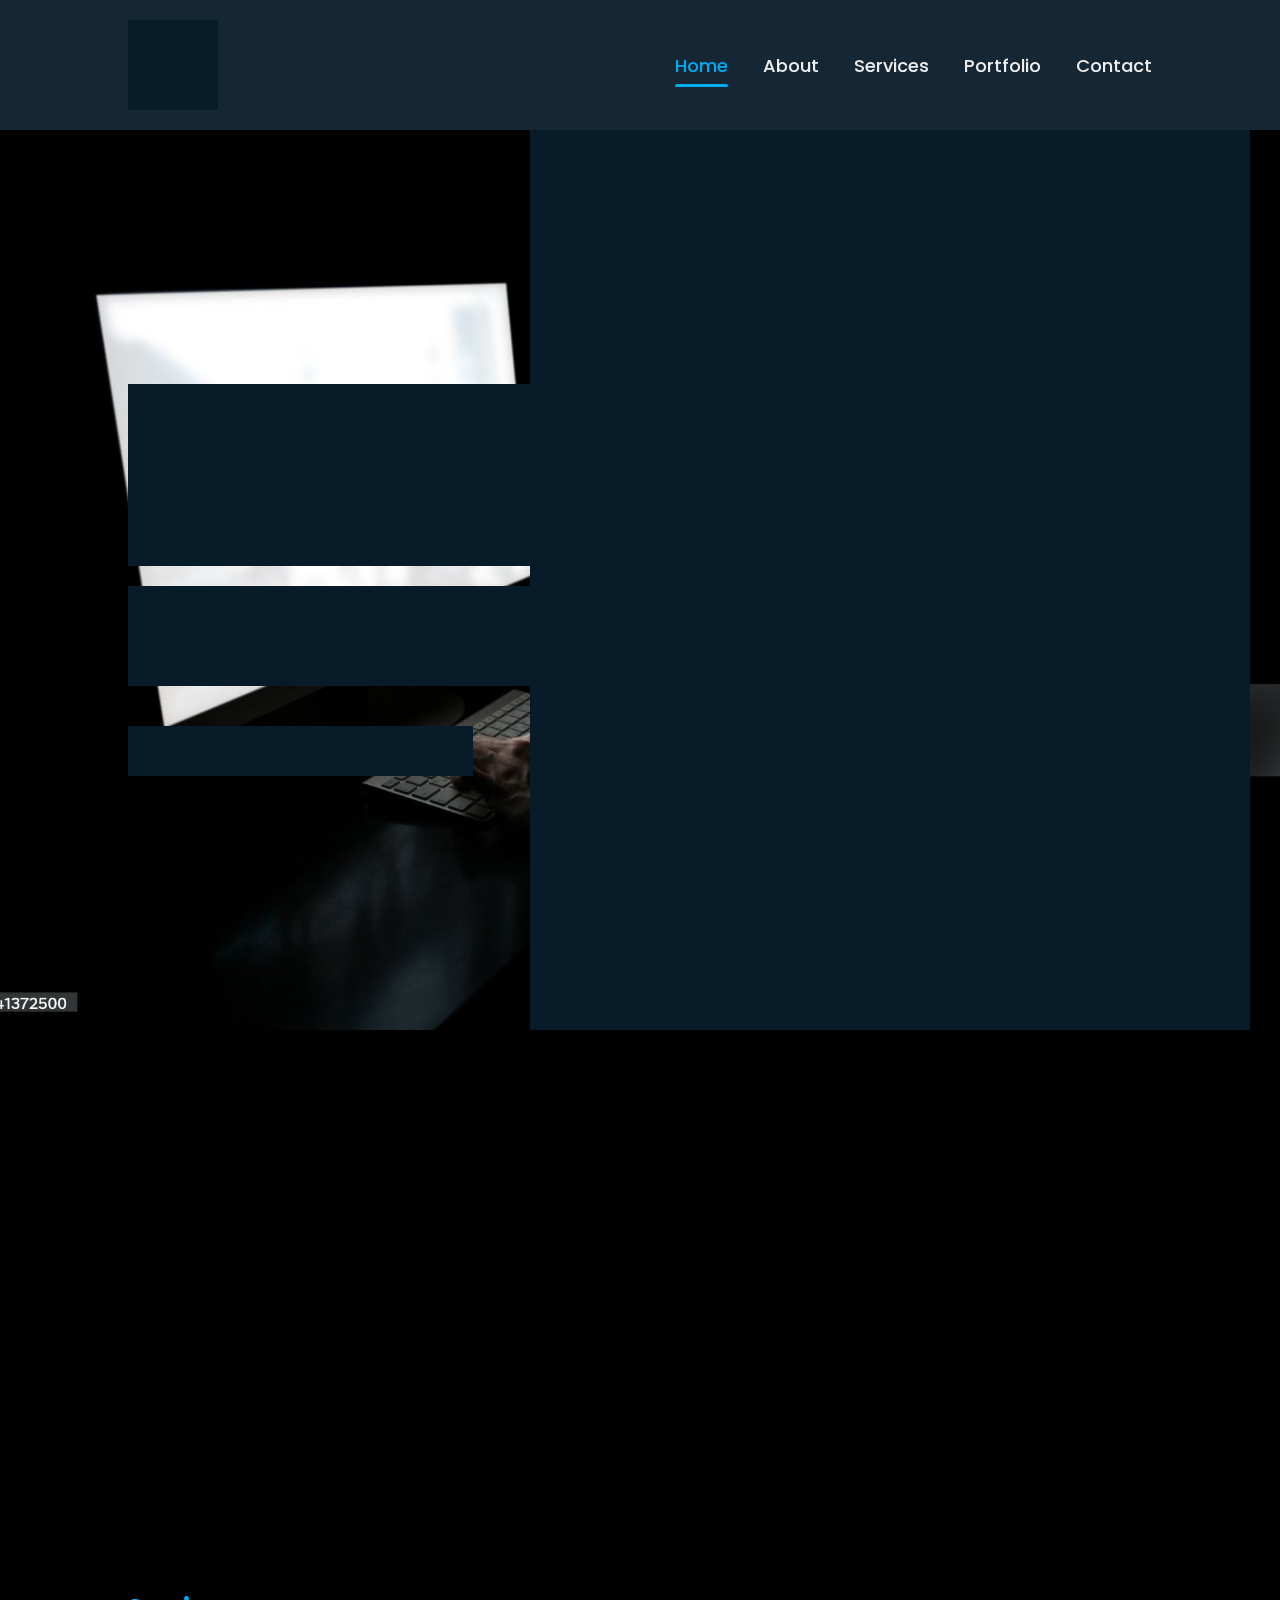
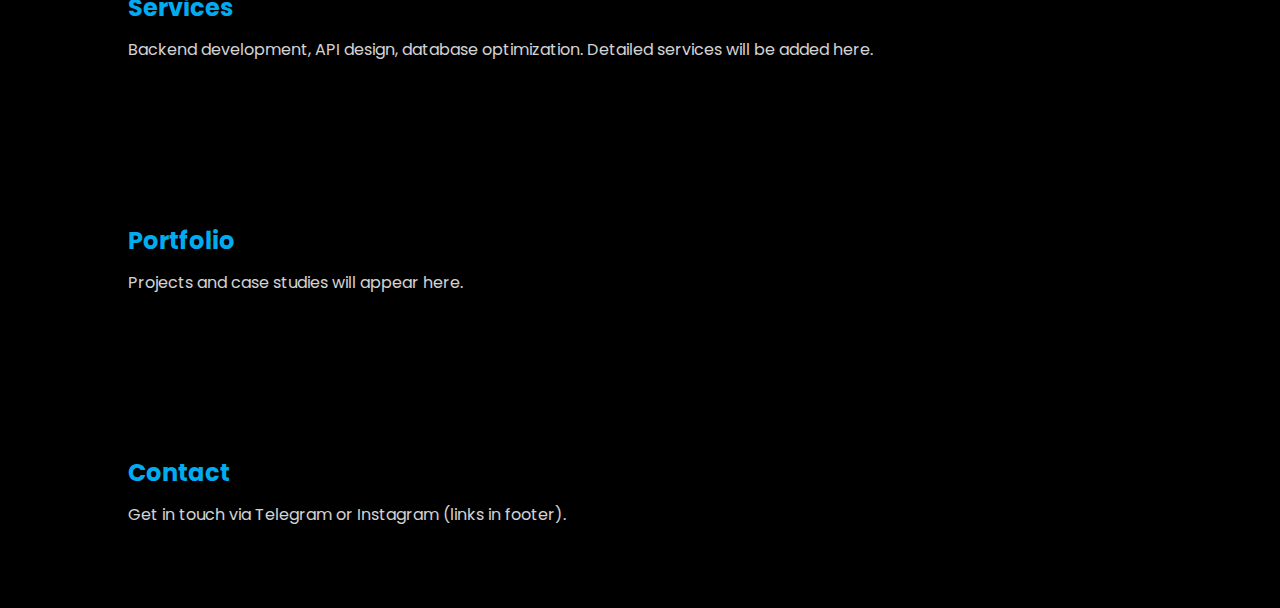
<file: index.html>
<!DOCTYPE html>
<html lang="en">
<head>
    <meta charset="UTF-8">
    <meta name="viewport" content="width=device-width, initial-scale=1.0">
    <title>Mardon Rakhimkulov - Portfolio</title>
    <link rel="stylesheet" href="style.css">
    <link href='https://unpkg.com/boxicons@2.1.4/css/boxicons.min.css' rel='stylesheet'>
</head>
<body>
    <div id="preloader" aria-hidden="true">
        <div class="spinner" aria-hidden="true"></div>
    </div>
    <header class="header">
        <a href="#home" class="logo">
            <img src="logo.png" alt="Mardon Logo" class="logo-img">
        </a>
        <nav class="navbar">
            <a href="#home" class="active">Home</a>
            <a href="#about">About</a>
            <a href="#services">Services</a>
            <a href="#portfolio">Portfolio</a>
            <a href="#contact">Contact</a>
        </nav>
    </header>

    <section id="home" class="home">
        <div class="home-content">
            <h1>Hi, I'm Raximkulov Mardon</h1>
            <h3>Backend Developer</h3>
            <p>Lorem ipsum dolor, 
                sit amet consectetur adipisicing elit. Similique
                 incidunt debitis quod, vero molestiae harum 
                 eaque ipsam, voluptatibus, ipsa unde corrupti
                  accusantium aliquid accusamus deleniti? Iusto 
                  quibusdam blanditiis eius. Laboriosam?</p>
            <div class="btn-box">
                <a href="#">Hire me</a>
                <a href="#">Let's Talk</a>
            </div>      
        </div>
        <div class="home-sci">
            <a href="https://www.facebook.com/zafar.istamkulov.1?locale=ru_RU" target="_blank" rel="noopener noreferrer" aria-label="Facebook"><i class='bx bxl-facebook'></i></a>
            <a href="https://t.me/rakhimkulov_dev" target="_blank" rel="noopener noreferrer" aria-label="Telegram"><i class='bx bxl-telegram'></i></a>
            <a href="https://www.instagram.com/rakhimkulov.08/" target="_blank" rel="noopener noreferrer" aria-label="Instagram"><i class='bx bxl-instagram'></i></a>
        </div>
        <span class="home-imgHover"></span>
    </section>
    
    <!-- About section -->
    <section id="about" class="about">
        <div class="about-container">
            <div class="about-photo" aria-hidden="true"></div>
            <div class="about-content">
                <h2>About Mardon</h2>
                <p>Hello — I'm <strong>Mardon</strong> (Rakhimkulov). I'm a Backend Developer with experience building APIs, working with databases, and creating reliable server-side systems. I enjoy solving problems, optimizing performance, and learning new technologies.</p>
                <ul class="about-stats">
                    <li><strong>Experience:</strong> 3+ years</li>
                    <li><strong>Skills:</strong> Node.js, Python, SQL</li>
                    <li><strong>Location:</strong> Uzbekistan</li>
                </ul>
            </div>
        </div>
    </section>
    
    <!-- Services placeholder -->
    <section id="services" class="section-default">
        <div class="container">
            <h2>Services</h2>
            <p>Backend development, API design, database optimization. Detailed services will be added here.</p>
        </div>
    </section>

    <!-- Portfolio placeholder -->
    <section id="portfolio" class="section-default">
        <div class="container">
            <h2>Portfolio</h2>
            <p>Projects and case studies will appear here.</p>
        </div>
    </section>

    <!-- Contact placeholder -->
    <section id="contact" class="section-default">
        <div class="container">
            <h2>Contact</h2>
            <p>Get in touch via Telegram or Instagram (links in footer).</p>
        </div>
    </section>
    <script>
        window.addEventListener('load', function(){
            document.body.classList.add('loaded');
            const p = document.getElementById('preloader');
            if(p){
                p.classList.add('hide');
                setTimeout(()=> p.remove(), 700);
            }
            // reveal about if hash present on load
            if(location.hash === '#about'){
                const about = document.getElementById('about');
                if(about) setTimeout(()=> about.classList.add('active'), 450);
            }
        });

        // on logo click, add reveal class after scroll
        document.addEventListener('DOMContentLoaded', function(){
            const logo = document.querySelector('.logo');
            const about = document.getElementById('about');
            if(logo && about){
                logo.addEventListener('click', function(){
                    // allow browser to scroll to #about first, then reveal
                    setTimeout(()=> about.classList.add('active'), 600);
                });

                // also reveal when section enters viewport
                const io = new IntersectionObserver(entries => {
                    entries.forEach(e => {
                        if(e.isIntersecting){
                            about.classList.add('active');
                            io.unobserve(about);
                        }
                    })
                }, {threshold: 0.25});
                io.observe(about);
            }
        });
    </script>
    <script>
        // Auto-update active nav link based on visible section
        document.addEventListener('DOMContentLoaded', function(){
            const sections = document.querySelectorAll('section[id]');
            const navLinks = document.querySelectorAll('.navbar a');

            const observer = new IntersectionObserver((entries) => {
                entries.forEach(entry => {
                    if (!entry.target.id) return;
                    if (entry.isIntersecting) {
                        navLinks.forEach(a => a.classList.remove('active'));
                        const active = document.querySelector('.navbar a[href="#' + entry.target.id + '"]');
                        if (active) active.classList.add('active');
                    }
                });
            }, { threshold: 0.55 });

            sections.forEach(s => observer.observe(s));
        });
    </script>
</body>
</html>
</file>
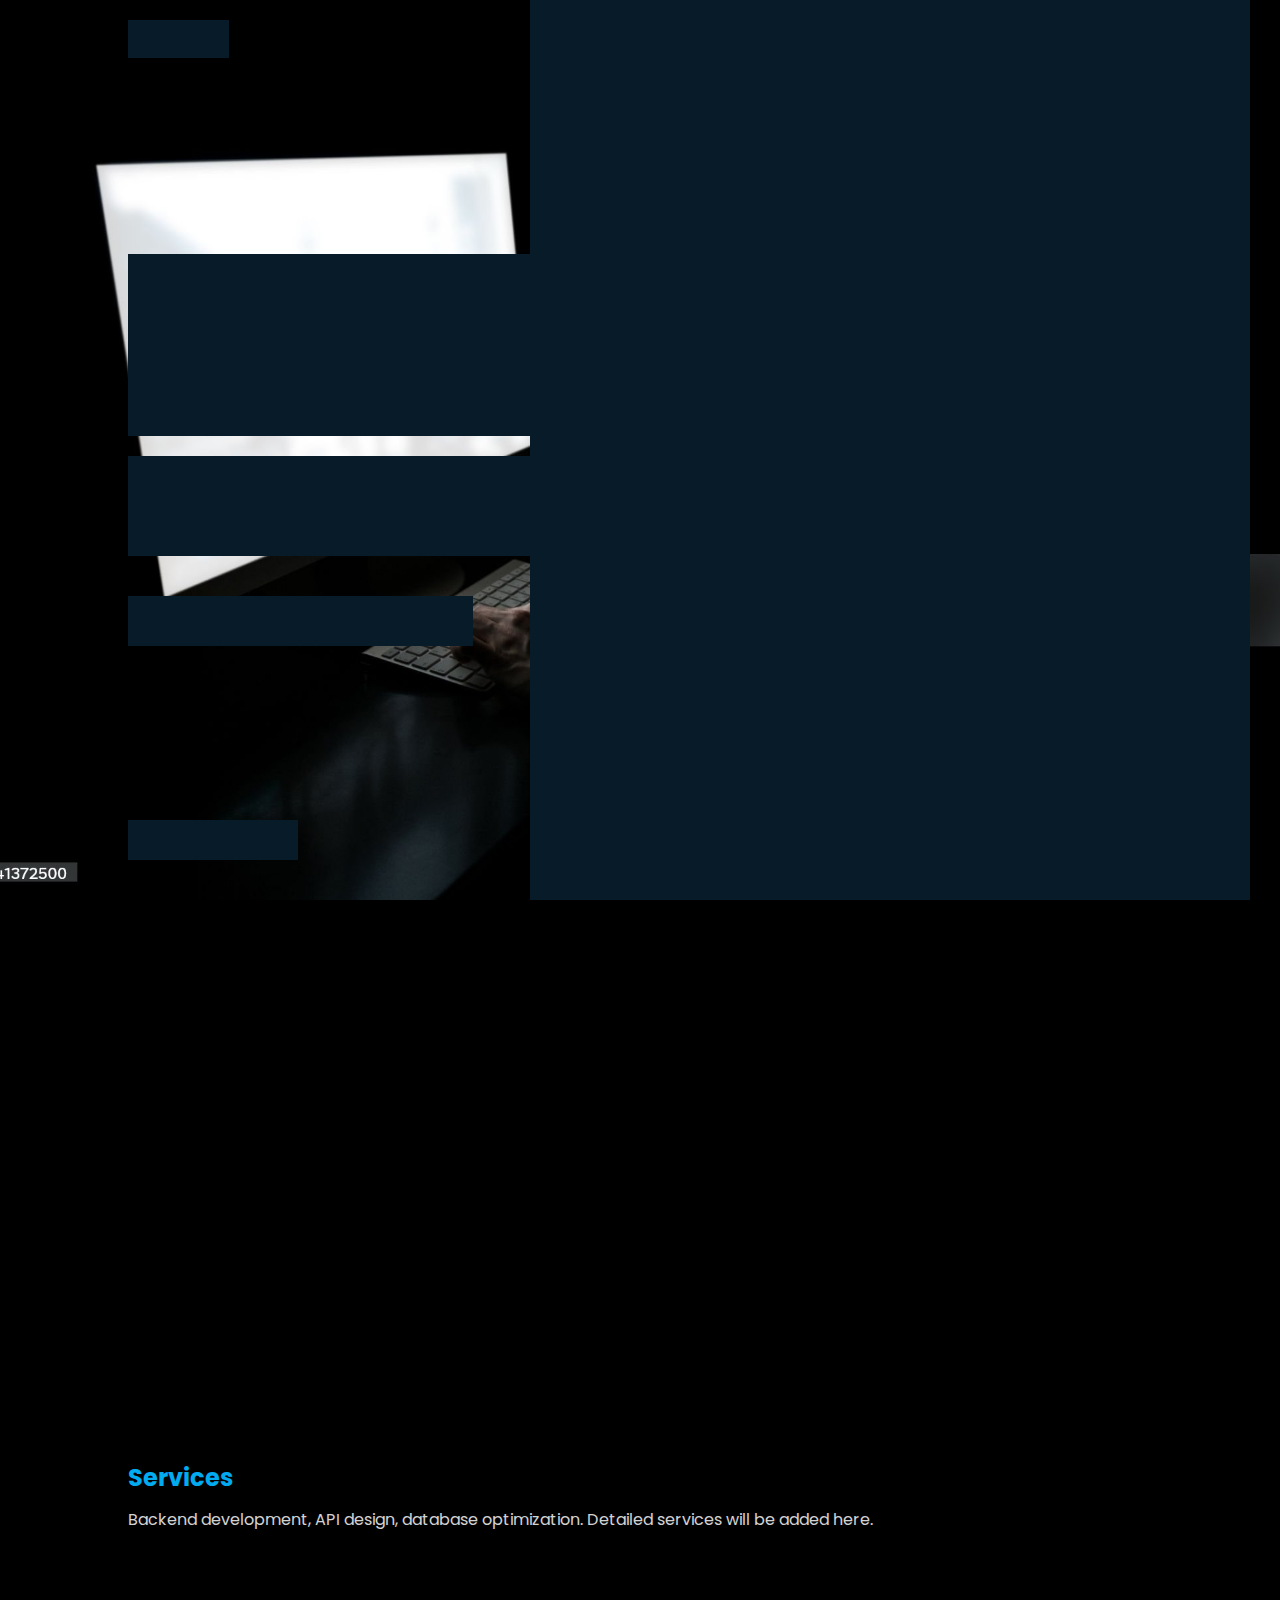
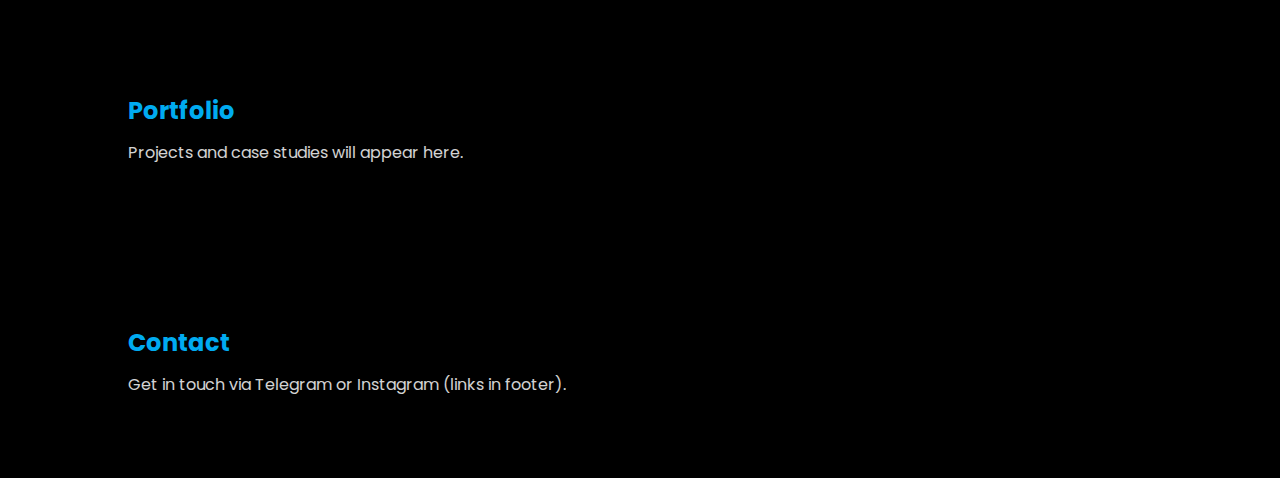
<file: public_html/index.html>
<!DOCTYPE html>
<html lang="en">
<head>
    <meta charset="UTF-8">
    <meta name="viewport" content="width=device-width, initial-scale=1.0">
    <title>Mardon Rakhimkulov - Portfolio</title>
    <link rel="stylesheet" href="style.css">
    <link href='https://unpkg.com/boxicons@2.1.4/css/boxicons.min.css' rel='stylesheet'>
</head>
<body>
    <div id="preloader" aria-hidden="true">
        <div class="spinner" aria-hidden="true"></div>
    </div>
    <header class="header">
        <a href="#home" class="logo">Mardon</a>
        <nav class="navbar">
            <a href="#home" class="active">Home</a>
            <a href="#about">About</a>
            <a href="#services">Services</a>
            <a href="#portfolio">Portfolio</a>
            <a href="#contact">Contact</a>
        </nav>
    </header>

    <section id="home" class="home">
        <div class="home-content">
            <h1>Hi, I'm Raximkulov Mardon</h1>
            <h3>Backend Developer</h3>
            <p>Lorem ipsum dolor, 
                sit amet consectetur adipisicing elit. Similique
                 incidunt debitis quod, vero molestiae harum 
                 eaque ipsam, voluptatibus, ipsa unde corrupti
                  accusantium aliquid accusamus deleniti? Iusto 
                  quibusdam blanditiis eius. Laboriosam?</p>
            <div class="btn-box">
                <a href="#">Hire me</a>
                <a href="#">Let's Talk</a>
            </div>      
        </div>
        <div class="home-sci">
            <a href="https://www.facebook.com/zafar.istamkulov.1?locale=ru_RU" target="_blank" rel="noopener noreferrer" aria-label="Facebook"><i class='bx bxl-facebook'></i></a>
            <a href="https://t.me/rakhimkulov_dev" target="_blank" rel="noopener noreferrer" aria-label="Telegram"><i class='bx bxl-telegram'></i></a>
            <a href="https://www.instagram.com/rakhimkulov.08/" target="_blank" rel="noopener noreferrer" aria-label="Instagram"><i class='bx bxl-instagram'></i></a>
        </div>
        <span class="home-imgHover"></span>
    </section>
    
    <!-- About section -->
    <section id="about" class="about">
        <div class="about-container">
            <div class="about-photo" aria-hidden="true"></div>
            <div class="about-content">
                <h2>About Mardon</h2>
                <p>Hello — I'm <strong>Mardon</strong> (Rakhimkulov). I'm a Backend Developer with experience building APIs, working with databases, and creating reliable server-side systems. I enjoy solving problems, optimizing performance, and learning new technologies.</p>
                <ul class="about-stats">
                    <li><strong>Experience:</strong> 3+ years</li>
                    <li><strong>Skills:</strong> Node.js, Python, SQL</li>
                    <li><strong>Location:</strong> Uzbekistan</li>
                </ul>
            </div>
        </div>
    </section>
    
    <!-- Services placeholder -->
    <section id="services" class="section-default">
        <div class="container">
            <h2>Services</h2>
            <p>Backend development, API design, database optimization. Detailed services will be added here.</p>
        </div>
    </section>

    <!-- Portfolio placeholder -->
    <section id="portfolio" class="section-default">
        <div class="container">
            <h2>Portfolio</h2>
            <p>Projects and case studies will appear here.</p>
        </div>
    </section>

    <!-- Contact placeholder -->
    <section id="contact" class="section-default">
        <div class="container">
            <h2>Contact</h2>
            <p>Get in touch via Telegram or Instagram (links in footer).</p>
        </div>
    </section>
    <script>
        window.addEventListener('load', function(){
            document.body.classList.add('loaded');
            const p = document.getElementById('preloader');
            if(p){
                p.classList.add('hide');
                setTimeout(()=> p.remove(), 700);
            }
            // reveal about if hash present on load
            if(location.hash === '#about'){
                const about = document.getElementById('about');
                if(about) setTimeout(()=> about.classList.add('active'), 450);
            }
        });

        // on logo click, add reveal class after scroll
        document.addEventListener('DOMContentLoaded', function(){
            const logo = document.querySelector('.logo');
            const about = document.getElementById('about');
            if(logo && about){
                logo.addEventListener('click', function(){
                    // allow browser to scroll to #about first, then reveal
                    setTimeout(()=> about.classList.add('active'), 600);
                });

                // also reveal when section enters viewport
                const io = new IntersectionObserver(entries => {
                    entries.forEach(e => {
                        if(e.isIntersecting){
                            about.classList.add('active');
                            io.unobserve(about);
                        }
                    })
                }, {threshold: 0.25});
                io.observe(about);
            }
        });
    </script>
    <script>
        // Auto-update active nav link based on visible section
        document.addEventListener('DOMContentLoaded', function(){
            const sections = document.querySelectorAll('section[id]');
            const navLinks = document.querySelectorAll('.navbar a');

            const observer = new IntersectionObserver((entries) => {
                entries.forEach(entry => {
                    if (!entry.target.id) return;
                    if (entry.isIntersecting) {
                        navLinks.forEach(a => a.classList.remove('active'));
                        const active = document.querySelector('.navbar a[href="#' + entry.target.id + '"]');
                        if (active) active.classList.add('active');
                    }
                });
            }, { threshold: 0.55 });

            sections.forEach(s => observer.observe(s));
        });
    </script>
</body>
</html>
</file>
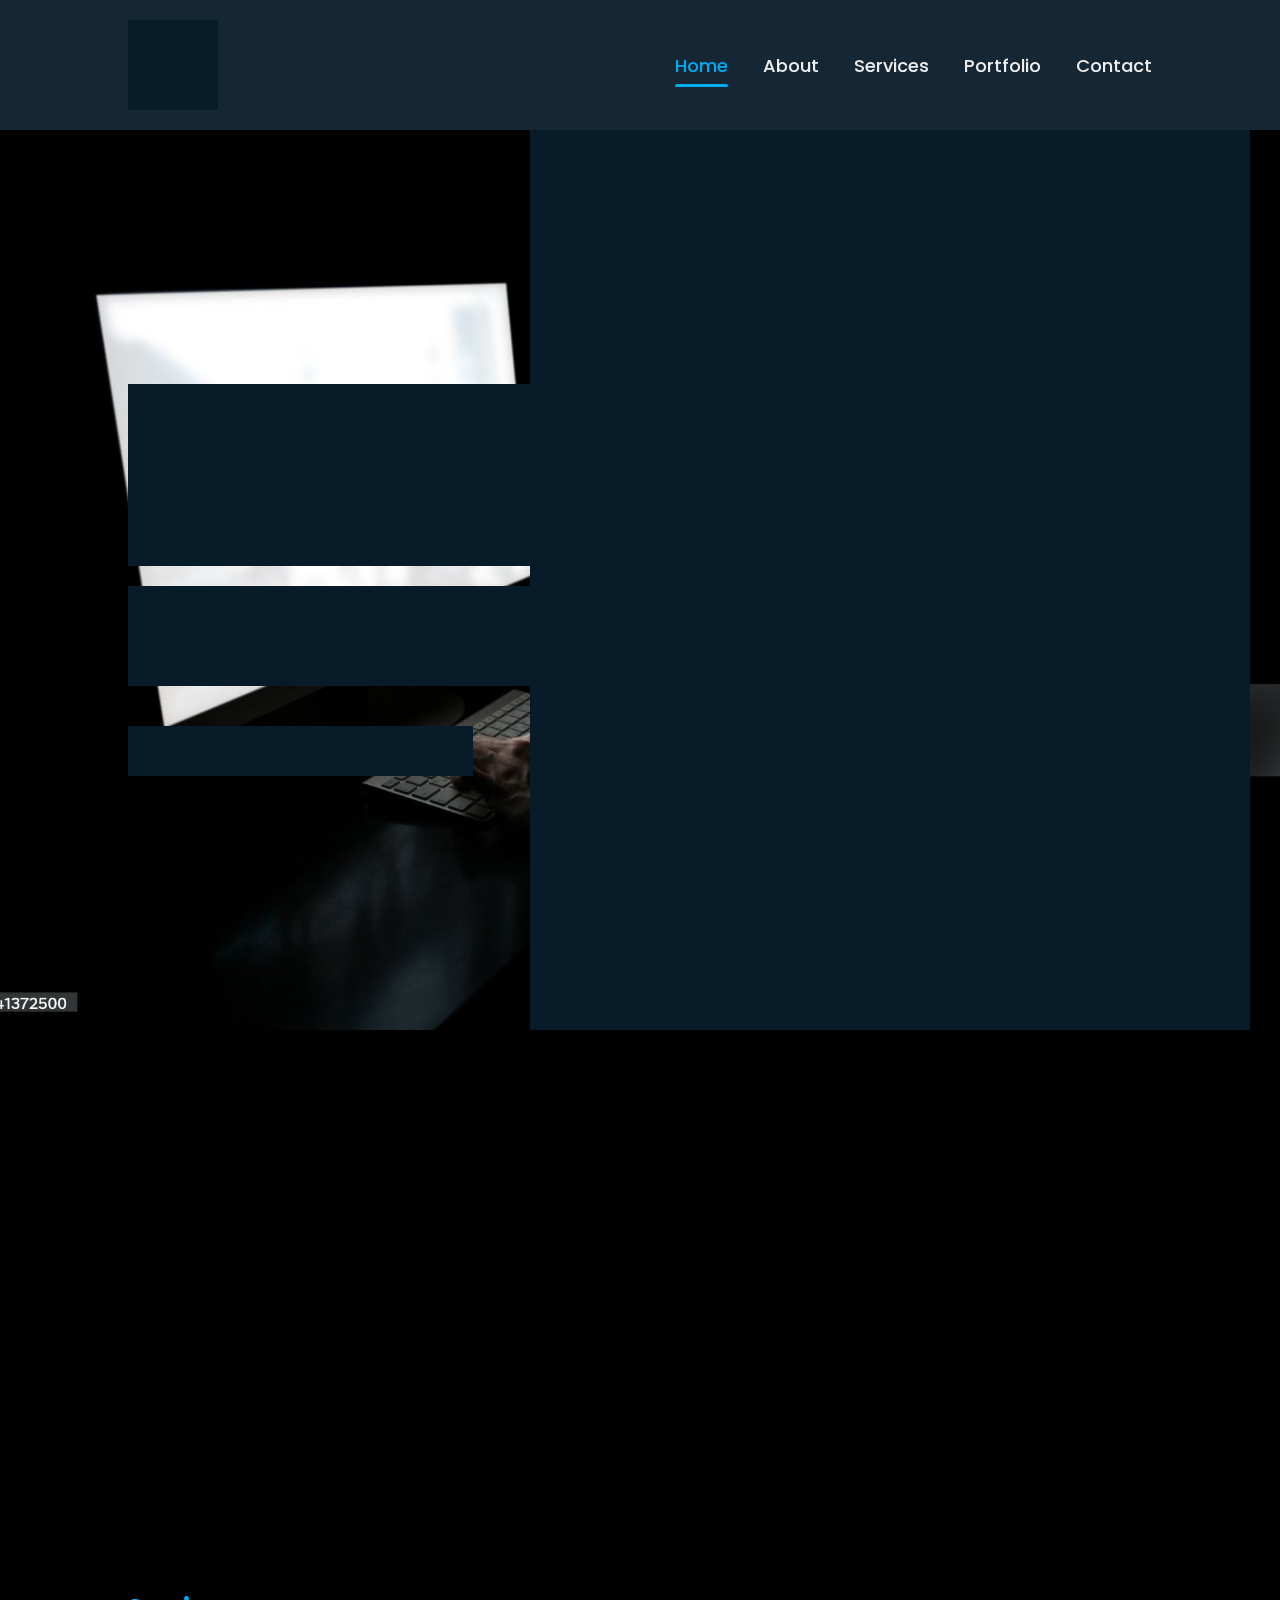
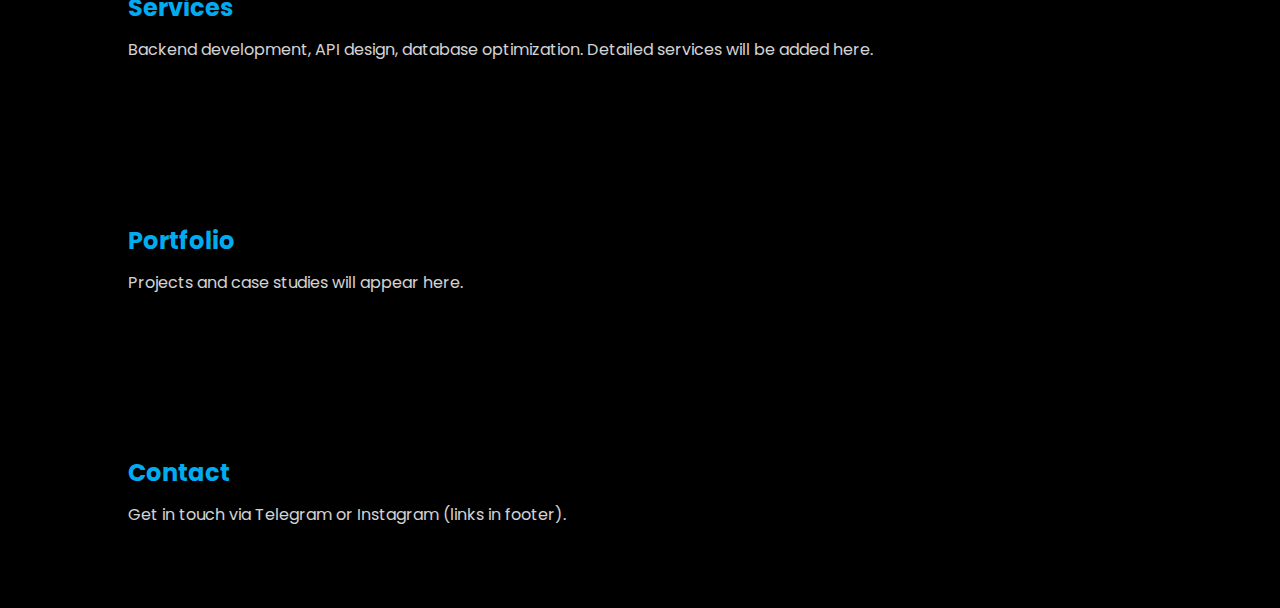
<file: indexx.html>
<!DOCTYPE html>
<html lang="en">
<head>
    <meta charset="UTF-8">
    <meta name="viewport" content="width=device-width, initial-scale=1.0">
    <title>Mardon Rakhimkulov - Portfolio</title>
    <link rel="stylesheet" href="style.css">
    <link href='https://unpkg.com/boxicons@2.1.4/css/boxicons.min.css' rel='stylesheet'>
</head>
<body>
    <div id="preloader" aria-hidden="true">
        <div class="spinner" aria-hidden="true"></div>
    </div>
    <header class="header">
        <a href="#home" class="logo">
            <img src="logo.png" alt="Mardon Logo" class="logo-img">
        </a>
        <nav class="navbar">
            <a href="#home" class="active">Home</a>
            <a href="#about">About</a>
            <a href="#services">Services</a>
            <a href="#portfolio">Portfolio</a>
            <a href="#contact">Contact</a>
        </nav>
        <div class="hamburger">
            <span></span>
            <span></span>
            <span></span>
        </div>
    </header>

    <section id="home" class="home">
        <div class="home-content">
            <h1>Hi, I'm Raximkulov Mardon</h1>
            <h3>Backend Developer</h3>
            <p>Lorem ipsum dolor, 
                sit amet consectetur adipisicing elit. Similique
                 incidunt debitis quod, vero molestiae harum 
                 eaque ipsam, voluptatibus, ipsa unde corrupti
                  accusantium aliquid accusamus deleniti? Iusto 
                  quibusdam blanditiis eius. Laboriosam?</p>
            <div class="btn-box">
                <a href="#">Hire me</a>
                <a href="#">Let's Talk</a>
            </div>      
        </div>
        <div class="home-sci">
            <a href="https://www.facebook.com/zafar.istamkulov.1?locale=ru_RU" target="_blank" rel="noopener noreferrer" aria-label="Facebook"><i class='bx bxl-facebook'></i></a>
            <a href="https://t.me/rakhimkulov_dev" target="_blank" rel="noopener noreferrer" aria-label="Telegram"><i class='bx bxl-telegram'></i></a>
            <a href="https://www.instagram.com/rakhimkulov.08/" target="_blank" rel="noopener noreferrer" aria-label="Instagram"><i class='bx bxl-instagram'></i></a>
        </div>
        <span class="home-imgHover"></span>
    </section>
    
    <!-- About section -->
    <section id="about" class="about">
        <div class="about-container">
            <div class="about-photo" aria-hidden="true"></div>
            <div class="about-content">
                <h2>About Mardon</h2>
                <p>Hello — I'm <strong>Mardon</strong> (Rakhimkulov). I'm a Backend Developer with experience building APIs, working with databases, and creating reliable server-side systems. I enjoy solving problems, optimizing performance, and learning new technologies.</p>
                <ul class="about-stats">
                    <li><strong>Experience:</strong> 3+ years</li>
                    <li><strong>Skills:</strong> Node.js, Python, SQL</li>
                    <li><strong>Location:</strong> Uzbekistan</li>
                </ul>
            </div>
        </div>
    </section>
    
    <!-- Services placeholder -->
    <section id="services" class="section-default">
        <div class="container">
            <h2>Services</h2>
            <p>Backend development, API design, database optimization. Detailed services will be added here.</p>
        </div>
    </section>

    <!-- Portfolio placeholder -->
    <section id="portfolio" class="section-default">
        <div class="container">
            <h2>Portfolio</h2>
            <p>Projects and case studies will appear here.</p>
        </div>
    </section>

    <!-- Contact placeholder -->
    <section id="contact" class="section-default">
        <div class="container">
            <h2>Contact</h2>
            <p>Get in touch via Telegram or Instagram (links in footer).</p>
        </div>
    </section>
    <script>
        window.addEventListener('load', function(){
            document.body.classList.add('loaded');
            const p = document.getElementById('preloader');
            if(p){
                p.classList.add('hide');
                setTimeout(()=> p.remove(), 700);
            }
            // reveal about if hash present on load
            if(location.hash === '#about'){
                const about = document.getElementById('about');
                if(about) setTimeout(()=> about.classList.add('active'), 450);
            }
        });

        // on logo click, add reveal class after scroll
        document.addEventListener('DOMContentLoaded', function(){
            const logo = document.querySelector('.logo');
            const about = document.getElementById('about');
            const hamburger = document.querySelector('.hamburger');
            const navbar = document.querySelector('.navbar');
            
            if(hamburger && navbar){
                hamburger.addEventListener('click', function(){
                    navbar.classList.toggle('active');
                    hamburger.classList.toggle('active');
                });
                
                // Close menu when a link is clicked
                const navLinks = navbar.querySelectorAll('a');
                navLinks.forEach(link => {
                    link.addEventListener('click', function(){
                        navbar.classList.remove('active');
                        hamburger.classList.remove('active');
                    });
                });
            }
            
            if(logo && about){
                logo.addEventListener('click', function(){
                    // allow browser to scroll to #about first, then reveal
                    setTimeout(()=> about.classList.add('active'), 600);
                });

                // also reveal when section enters viewport
                const io = new IntersectionObserver(entries => {
                    entries.forEach(e => {
                        if(e.isIntersecting){
                            about.classList.add('active');
                            io.unobserve(about);
                        }
                    })
                }, {threshold: 0.25});
                io.observe(about);
            }
        });
    </script>
    <script>
        // Auto-update active nav link based on visible section
        document.addEventListener('DOMContentLoaded', function(){
            const sections = document.querySelectorAll('section[id]');
            const navLinks = document.querySelectorAll('.navbar a');

            const observer = new IntersectionObserver((entries) => {
                entries.forEach(entry => {
                    if (!entry.target.id) return;
                    if (entry.isIntersecting) {
                        navLinks.forEach(a => a.classList.remove('active'));
                        const active = document.querySelector('.navbar a[href="#' + entry.target.id + '"]');
                        if (active) active.classList.add('active');
                    }
                });
            }, { threshold: 0.55 });

            sections.forEach(s => observer.observe(s));
        });
    </script>
</body>
</html>
</file>
<file: style.css>
@import url('https://fonts.googleapis.com/css2?family=Poppins:wght@300;400;500;600;700;800;900&display=swap');

* { 
    margin: 0;
    padding: 0;
    box-sizing: border-box;
    font-family: 'Poppins', sans-serif;
    scroll-behavior: smooth;
}

body{
    color:#ededed ;
}
.header { 
  position: sticky;
  top: 0;
  left: 0;
  width: 100%;
  padding: 20px 10%;
  display: flex;
  justify-content:space-between;
  align-items: center;
  z-index: 100;
  background: rgba(8, 27, 41, 0.95);
  backdrop-filter: blur(10px);
  box-shadow: 0 2px 20px rgba(0, 0, 0, 0.3);
}
.logo {
    position: relative;
    display: flex;
    align-items: center;
    justify-content: center;
    text-decoration: none;
    font-weight: 600;
    height: 90px;
    width: 90px;
}

.logo-img {
    max-height: 90px;
    max-width: 90px;
    width: 100%;
    height: 100%;
    object-fit: contain;
    border-radius: 50%;
    border: 3px solid #00abf0;
    padding: 8px;
    background: rgba(0, 171, 240, 0.1);
    animation: fadeInScale 1s ease forwards;
    animation-delay: .4s;
    transition: all 0.3s ease;
}

.logo::before {
    content: '';
    position: absolute;
    top: 0;
    right: 0;
    width: 100%;
    height: 100%;
    background: #081b29;
    animation: showRight 1s ease forwards;
    animation-delay: .4s;
}

.navbar {
    display: flex;
    gap: 0;
}

.navbar a {
     font-size: 18px;
     color: #ededed;
     text-decoration: none;
     font-weight: 500;
     margin-left: 35px;
     transition: .3s;
}

.hamburger {
    display: none;
    flex-direction: column;
    cursor: pointer;
    gap: 6px;
}

.hamburger span {
    width: 25px;
    height: 3px;
    background: #00abf0;
    border-radius: 2px;
    transition: .3s ease;
}

.hamburger.active span:nth-child(1) {
    transform: rotate(45deg) translate(8px, 8px);
}

.hamburger.active span:nth-child(2) {
    opacity: 0;
}

.hamburger.active span:nth-child(3) {
    transform: rotate(-45deg) translate(7px, -7px);
}


.navbar a:hover, 
.navbar a.active {
    color: #00abf0;
}

.home {
    height: 100vh;
    background: url('images.jpg') no-repeat;
    background-size: cover;
    background-position: center;
    display: flex;
    align-items: center;
    padding: 0 10%;
}

.home-content {
    max-width: 600px;
}

.home-content h1 {
    position: relative;
    font-size: 56px;
    font-weight: 700;
    line-height: 1.2;
    color: #00abf0;
}

.home-content h1::before {
    content: '';
    position: absolute;
    top: 0;
    right: 0;
    width: 100%;
    height: 100%;
    background: #081b29;
    animation: showRight 1s ease forwards;
    animation-delay: 1s;
}

.home-content h3 {
    position: relative;
    font-size: 32px;
    font-weight: 700;
    color: #00abf0;
}

.home-content h3::before {
    content: '';
    position: absolute;
    top: 0;
    right: 0;
    width: 100%;
    height: 100%;
    background: #081b29;
    animation: showRight 1s ease forwards;
    animation-delay: 1.3s;
}


.home-content p {
    position: relative;
    font-size: 16px;
    margin: 20px 0 40px;
    color: #00abf0;
}

.home-content p::before {
    content: '';
    position: absolute;
    top: 0;
    right: 0;
    width: 100%;
    height: 100%;
    background: #081b29;
    animation: showRight 1s ease forwards;
    animation-delay: 1.6s;
}


.home-content .btn-box {
    position: relative;
    display: flex;
    justify-content: space-between;
    width: 345px;
    height: 50px;
}

.home-content .btn-box::before {
    content: '';
    position: absolute;
    top: 0;
    right: 0;
    width: 100%;
    height: 100%;
    background: #081b29;
    animation: showRight 1s ease forwards;
    animation-delay: 1.9s;
    z-index: 2;
}


.btn-box a {
    position: relative;
    display: inline-flex;
    justify-content: center;
    align-items: center;
    width: 150px;
    height: 100%;
    background: #00abf0;
    border: 2px solid #00abf0;
    border-radius: 8px;
    font-size: 19px;
    color: #081b29;
    text-decoration: none;
    font-weight: 600;
    letter-spacing: 1px;
    z-index: 1;
    overflow: hidden;
    transition: .5s;
}

.btn-box a:hover {
    color: #00abf0;
}
.btn-box a:nth-child(2) {
    background: transparent;
    color: #00abf0;
}

.btn-box a:nth-child(2):hover {
    color: #081b29;
}

.btn-box a:nth-child(2)::before {
    background: #00abf0;
}

.btn-box a::before {
    content: '';
    position: absolute;
    top: 0;
    left: 0;
    width: 0;
    height: 100%;
    background: #081b29;
    z-index: -1;
    transition: .5s;
}

.btn-box a:hover::before {
    width: 100%;

}

.home-sci {
    position: absolute;
    bottom: 40px;
    left: 50%;
    transform: translateX(-50%);
    width: 170px;
    display: flex;
    justify-content: space-between;
}

.home-sci::before {
    content: '';
    position: absolute;
    top: 0;
    right: 0;
    width: 100%;
    height: 100%;
    background: #081b29;
    animation: showRight 1s ease forwards;
    animation-delay: 2.5s;
    z-index: 2;
}

.home-sci a {
    position: relative;
    display: inline-flex;
    justify-content: center;
    align-items: center;
    width: 40px;
    height: 40px;
    background: transparent;
    border: 2px solid #00abf0;
    border-radius: 50%;
    font-size: 20px;
    color: #00abf0;
    text-decoration: none;
    z-index: 1;
    overflow: hidden;
    transition: .5s;
}

.home-sci a:hover {
    color: #081b29;
}

.home-sci a::before {
    content: '';
    position: absolute;
    top: 0;
    left: 0;
    width: 0;
    height: 100%;
    background: #00abf0;
    z-index: -1;
    transition: .5s;
}

.home-sci a:hover::before {
    width: 100%;
}

.home-imgHover { 
    position: absolute;
    top: 0;
    right: 30px;
    width: 600px;
    height: 100%;
    background: transparent;
    transition: 3s;
    animation: manipActiveHover .1s forwards;
    animation-delay: .4s;
    pointer-events: none;
}

.home-imgHover:hover {
    /* remove dark overlay on hover; apply subtle scale instead */
    background: transparent;
    opacity: 1;
    transform: scale(1.02);
    transition: transform .45s ease, opacity .3s ease, background .3s ease;
}

.home-imgHover::after {
    content: '';
    position: absolute;
    top: 0;
    right: 0;
    width: 120%;
    height: 100%;
    background: #081b29;
    animation: showRight 1s ease forwards;
    animation-delay: .3s;
    z-index: 100;
}

/* KEYFRAMES ANIMATION */
@keyframes showRight {
    100%{
        width: 0;
    }
}

@keyframes fadeInScale {
    0% {
        opacity: 0;
        transform: scale(0.8);
    }
    100% {
        opacity: 1;
        transform: scale(1);
    }
} 

@keyframes manipActiveHover {
    100% {
        pointer-events: auto;
    }
}

/* Preloader and entry animations */
#preloader{
    position: fixed;
    inset: 0;
    background: #081b29;
    display: flex;
    align-items: center;
    justify-content: center;
    z-index: 9999;
    transition: opacity .6s ease;
}
#preloader.hide{opacity:0; pointer-events:none;}
#preloader .spinner{
    width: 60px;
    height: 60px;
    border: 6px solid #00abf0;
    border-top-color: transparent;
    border-radius: 50%;
    animation: spin 1s linear infinite;
}
@keyframes spin{to{transform:rotate(360deg);}}

/* entry animations for a smoother open */
header{transform: translateY(-16px); opacity:0; transition: transform .6s ease .5s, opacity .6s ease .5s;}
.home-content{transform: translateY(18px); opacity:0; transition: transform .6s ease .7s, opacity .6s ease .7s;}
.home-imgHover{transform: translateX(16px); opacity:0; transition: transform .7s ease .9s, opacity .7s ease .9s;}
.home-sci a{transform: translateY(10px); opacity:0; transition: transform .5s ease 1.05s, opacity .5s ease 1.05s;}

body.loaded header,
body.loaded .home-content,
body.loaded .home-imgHover,
body.loaded .home-sci a{transform: none; opacity:1;}

/* About section styles */
#about{
    padding: 80px 10%;
    background: #000;
}
.about-container{
    max-width: 1100px;
    margin: 0 auto;
    display: flex;
    gap: 40px;
    align-items: center;
}
.about-photo{
    position: relative;
    width: 320px;
    height: 320px;
    border-radius: 14px;
    background: url('foto.jpg') center/cover no-repeat;
    background-color: #0b0b0b;
    box-shadow: 0 18px 40px rgba(0,0,0,0.6);
    transform: translateY(30px) scale(0.98) rotate(-1deg);
    opacity: 0;
    transition: transform .6s cubic-bezier(.2,.9,.2,1), opacity .6s ease;
    overflow: visible;
}
.about-photo::after{
    content: '';
    position: absolute;
    inset: -12px;
    border-radius: 18px;
    background: linear-gradient(135deg, rgba(0,171,240,0.12), rgba(0,0,0,0));
    filter: blur(12px);
    opacity: 0;
    transition: opacity .6s ease, transform .6s ease;
    z-index: -1;
}
.about-photo:hover{
    transform: translateY(-8px) scale(1.04) rotate(0deg);
}
.about-photo:hover::after{opacity:1; transform: scale(1.02)}
.about-content{
    background: rgba(0,0,0,0.6);
    padding: 30px;
    border-radius: 12px;
    color: #ededed;
    transform: translateY(30px);
    opacity: 0;
    transition: transform .7s cubic-bezier(.2,.9,.2,1), opacity .6s ease .15s;
}
.about-content h2{font-size:28px; color:#00abf0; margin-bottom:12px}
.about-content p{line-height:1.6; margin-bottom:14px}
.about-stats{list-style:none; padding:0; margin:0; display:flex; gap:18px; flex-wrap:wrap}
.about-stats li{background:rgba(255,255,255,0.03); padding:8px 12px; border-radius:8px; font-size:14px}

@keyframes photoPop {
    from{transform: translateY(30px) scale(.96) rotate(-2deg); opacity:0}
    to{transform: none; opacity:1}
}
@keyframes contentReveal {
    from{transform: translateY(30px); opacity:0}
    to{transform: none; opacity:1}
}

#about.active .about-photo{animation: photoPop .8s cubic-bezier(.2,.9,.2,1) .08s both}
#about.active .about-content{animation: contentReveal .85s cubic-bezier(.2,.9,.2,1) .18s both}

/* smooth scroll behavior */
html{scroll-behavior:smooth}

/* Generic section style for placeholders */
.section-default{
    padding: 80px 10%;
    background: #000;
    color: #eaeaea;
}
.section-default .container{max-width:1100px; margin:0 auto}
.section-default h2{color:#00abf0; margin-bottom:12px}
.section-default p{opacity:0.9; line-height:1.6}

/* highlight active nav link based on scroll (simple) */
.navbar a{position:relative}
.navbar a.active::after{content:''; position:absolute; left:0; bottom:-8px; width:100%; height:3px; background:#00abf0; border-radius:2px}

/* Responsive adjustments */
@media (min-width: 769px){
    .home {
        position: relative;
    }
    .home-sci {
        position: absolute;
        bottom: 40px;
        left: 50%;
        transform: translateX(-50%);
        width: 170px;
        display: flex;
        justify-content: space-between;
    }
}

@media (max-width: 1024px){
    .header{padding:16px 5%}
    .home{padding:0 5%}
}

@media (max-width: 768px){
    .header{padding:14px 4%; flex-wrap: wrap; width: 100%}
    .logo {
        height: 80px;
        width: 80px;
    }
    .logo-img {
        max-height: 80px;
        max-width: 80px;
    }
    .navbar {
        position: fixed;
        top: 60px;
        left: 0;
        width: 100%;
        height: calc(100vh - 60px);
        background: rgba(8,27,41,0.98);
        backdrop-filter: blur(10px);
        flex-direction: column;
        align-items: center;
        justify-content: center;
        gap: 30px;
        transform: translateX(-100%);
        transition: transform .3s ease;
        z-index: 99;
        padding: 40px 20px;
    }
    .navbar.active {
        transform: translateX(0);
    }
    .navbar a {
        font-size: 22px;
        margin-left: 0;
        padding: 10px 20px;
    }
    .hamburger {
        display: flex;
        order: 3;
        margin-left: auto;
    }
    .home{
        padding:0 4%;
        flex-direction: column;
        justify-content: center;
        gap: 40px;
    }
    .home-content {
        max-width: 100%;
    }
    .home-content h1{font-size:42px; line-height: 1.3}
    .home-content h3{font-size:28px}
    .home-content p{font-size: 15px}
    .btn-box{width:100%;flex-direction: row; gap:15px; height: auto;}
    .btn-box a{
        width: 48%;
        padding: 12px;
        height: auto;
        font-size: 16px;
    }
    .home-sci{
        position: relative;
        bottom: auto;
        left: auto;
        top: auto;
        transform: none;
        width: 100%;
        flex-direction: row;
        justify-content: center;
        gap: 20px;
    }
    .home-sci a {
        width: 45px;
        height: 45px;
        font-size: 22px;
    }
    .home-imgHover{display:none}
    
    #about{
        padding: 60px 4%;
    }
    .about-container{
        flex-direction:column;
        gap:30px;
        align-items: center;
    }
    .about-photo{
        width:250px;
        height:250px;
        border-radius:12px;
    }
    .about-content{
        width:100%;
        padding: 20px;
    }
    .about-content h2{
        font-size: 24px;
    }
    .about-stats{
        gap: 12px;
        justify-content: flex-start;
    }
}

@media (max-width: 480px){
    .header{padding:12px 3%}
    .logo {
        height: 70px;
        width: 70px;
    }
    .logo-img {
        max-height: 70px;
        max-width: 70px;
    }
    .logo{font-size: 20px}
    .home{
        padding:0 3%;
        height: auto;
        min-height: 100vh;
    }
    .home-content h1{
        font-size:28px;
        line-height: 1.3;
    }
    .home-content h3{
        font-size:18px;
        margin-top: 10px;
    }
    .home-content p{
        font-size: 14px;
        margin: 15px 0 25px;
        line-height: 1.5;
    }
    .btn-box{
        width:100%;
        flex-direction:column;
        gap:10px;
        height: auto;
    }
    .btn-box a{
        width:100%;
        padding: 15px;
        height: auto;
        font-size: 15px;
        letter-spacing: 0.5px;
    }
    .home-sci{
        width: 100%;
        flex-direction: row;
        gap: 15px;
        margin-top: 20px;
        padding-bottom: 20px;
    }
    .home-sci a {
        width: 40px;
        height: 40px;
        font-size: 18px;
    }
    
    #about{
        padding: 40px 3%;
    }
    .about-container{
        gap: 20px;
    }
    .about-photo{
        width:280px;
        height:280px;
    }
    .about-content{
        padding: 15px;
    }
    .about-content h2{
        font-size: 20px;
    }
    .about-content p{
        font-size: 14px;
    }
    .about-stats li{
        font-size: 12px;
        padding: 6px 10px;
    }
    
    .section-default{
        padding: 40px 3%;
    }
    .section-default h2{
        font-size: 22px;
    }
    .section-default p{
        font-size: 14px;
    }
    
    .navbar a {
        font-size: 18px;
    }
}
</file>
<file: public_html/style.css>
@import url('https://fonts.googleapis.com/css2?family=Poppins:wght@300;400;500;600;700;800;900&display=swap');

* { 
    margin: 0;
    padding: 0;
    box-sizing: border-box;
    font-family: 'Poppins', sans-serif;

}

body{
    color:#ededed ;
}
.header { 
  position: fixed;
  top: 0;
  left: 0;
  width: 100%;
  padding: 20px 10%;
  display: flex;
  justify-content:space-between;
  align-items: center;
  z-index: 100;
}
.logo {
    position: relative;
    font-size: 25px;
    color: #00abf0;
    text-decoration: none;
    font-weight: 600;
}

.logo::before {
    content: '';
    position: absolute;
    top: 0;
    right: 0;
    width: 100%;
    height: 100%;
    background: #081b29;
    animation: showRight 1s ease forwards;
    animation-delay: .4s;
}

.navbar a {
     font-size: 18px;
     color: #ededed;
     text-decoration: none;
     font-weight: 500;
     margin-left: 35px;
     transition: .3s;
}


.navbar a:hover, 
.navbar a.active {
    color: #00abf0;
}

.home {
    height: 100vh;
    background: url('images.jpg') no-repeat;
    background-size: cover;
    background-position: center;
    display: flex;
    align-items: center;
    padding: 0 10%;
}

.home-content {
    max-width: 600px;
}

.home-content h1 {
    position: relative;
    font-size: 56px;
    font-weight: 700;
    line-height: 1.2;
    color: #00abf0;
}

.home-content h1::before {
    content: '';
    position: absolute;
    top: 0;
    right: 0;
    width: 100%;
    height: 100%;
    background: #081b29;
    animation: showRight 1s ease forwards;
    animation-delay: 1s;
}

.home-content h3 {
    position: relative;
    font-size: 32px;
    font-weight: 700;
    color: #00abf0;
}

.home-content h3::before {
    content: '';
    position: absolute;
    top: 0;
    right: 0;
    width: 100%;
    height: 100%;
    background: #081b29;
    animation: showRight 1s ease forwards;
    animation-delay: 1.3s;
}


.home-content p {
    position: relative;
    font-size: 16px;
    margin: 20px 0 40px;
    color: #00abf0;
}

.home-content p::before {
    content: '';
    position: absolute;
    top: 0;
    right: 0;
    width: 100%;
    height: 100%;
    background: #081b29;
    animation: showRight 1s ease forwards;
    animation-delay: 1.6s;
}


.home-content .btn-box {
    position: relative;
    display: flex;
    justify-content: space-between;
    width: 345px;
    height: 50px;
}

.home-content .btn-box::before {
    content: '';
    position: absolute;
    top: 0;
    right: 0;
    width: 100%;
    height: 100%;
    background: #081b29;
    animation: showRight 1s ease forwards;
    animation-delay: 1.9s;
    z-index: 2;
}


.btn-box a {
    position: relative;
    display: inline-flex;
    justify-content: center;
    align-items: center;
    width: 150px;
    height: 100%;
    background: #00abf0;
    border: 2px solid #00abf0;
    border-radius: 8px;
    font-size: 19px;
    color: #081b29;
    text-decoration: none;
    font-weight: 600;
    letter-spacing: 1px;
    z-index: 1;
    overflow: hidden;
    transition: .5s;
}

.btn-box a:hover {
    color: #00abf0;
}
.btn-box a:nth-child(2) {
    background: transparent;
    color: #00abf0;
}

.btn-box a:nth-child(2):hover {
    color: #081b29;
}

.btn-box a:nth-child(2)::before {
    background: #00abf0;
}

.btn-box a::before {
    content: '';
    position: absolute;
    top: 0;
    left: 0;
    width: 0;
    height: 100%;
    background: #081b29;
    z-index: -1;
    transition: .5s;
}

.btn-box a:hover::before {
    width: 100%;

}

.home-sci {
    position: absolute;
    bottom: 40px;
    width: 170px;
    display: flex;
    justify-content: space-between;
}

.home-sci::before {
    content: '';
    position: absolute;
    top: 0;
    right: 0;
    width: 100%;
    height: 100%;
    background: #081b29;
    animation: showRight 1s ease forwards;
    animation-delay: 2.5s;
    z-index: 2;
}

.home-sci a {
    position: relative;
    display: inline-flex;
    justify-content: center;
    align-items: center;
    width: 40px;
    height: 40px;
    background: transparent;
    border: 2px solid #00abf0;
    border-radius: 50%;
    font-size: 20px;
    color: #00abf0;
    text-decoration: none;
    z-index: 1;
    overflow: hidden;
    transition: .5s;
}

.home-sci a:hover {
    color: #081b29;
}

.home-sci a::before {
    content: '';
    position: absolute;
    top: 0;
    left: 0;
    width: 0;
    height: 100%;
    background: #00abf0;
    z-index: -1;
    transition: .5s;
}

.home-sci a:hover::before {
    width: 100%;
}

.home-imgHover { 
    position: absolute;
    top: 0;
    right: 30px;
    width: 600px;
    height: 100%;
    background: transparent;
    transition: 3s;
    animation: manipActiveHover .1s forwards;
    animation-delay: .4s;
    pointer-events: none;
}

.home-imgHover:hover {
    /* remove dark overlay on hover; apply subtle scale instead */
    background: transparent;
    opacity: 1;
    transform: scale(1.02);
    transition: transform .45s ease, opacity .3s ease, background .3s ease;
}

.home-imgHover::after {
    content: '';
    position: absolute;
    top: 0;
    right: 0;
    width: 120%;
    height: 100%;
    background: #081b29;
    animation: showRight 1s ease forwards;
    animation-delay: .3s;
    z-index: 100;
}

/* KEYFRAMES ANIMATION */
@keyframes showRight {
    100%{
        width: 0;
    }
} 

@keyframes manipActiveHover {
    100% {
        pointer-events: auto;
    }
}

/* Preloader and entry animations */
#preloader{
    position: fixed;
    inset: 0;
    background: #081b29;
    display: flex;
    align-items: center;
    justify-content: center;
    z-index: 9999;
    transition: opacity .6s ease;
}
#preloader.hide{opacity:0; pointer-events:none;}
#preloader .spinner{
    width: 60px;
    height: 60px;
    border: 6px solid #00abf0;
    border-top-color: transparent;
    border-radius: 50%;
    animation: spin 1s linear infinite;
}
@keyframes spin{to{transform:rotate(360deg);}}

/* entry animations for a smoother open */
header{transform: translateY(-16px); opacity:0; transition: transform .6s ease .5s, opacity .6s ease .5s;}
.home-content{transform: translateY(18px); opacity:0; transition: transform .6s ease .7s, opacity .6s ease .7s;}
.home-imgHover{transform: translateX(16px); opacity:0; transition: transform .7s ease .9s, opacity .7s ease .9s;}
.home-sci a{transform: translateY(10px); opacity:0; transition: transform .5s ease 1.05s, opacity .5s ease 1.05s;}

body.loaded header,
body.loaded .home-content,
body.loaded .home-imgHover,
body.loaded .home-sci a{transform: none; opacity:1;}

/* About section styles */
#about{
    padding: 80px 10%;
    background: #000;
}
.about-container{
    max-width: 1100px;
    margin: 0 auto;
    display: flex;
    gap: 40px;
    align-items: center;
}
.about-photo{
    position: relative;
    width: 320px;
    height: 320px;
    border-radius: 14px;
    background: url('foto.jpg') center/cover no-repeat;
    background-color: #0b0b0b;
    box-shadow: 0 18px 40px rgba(0,0,0,0.6);
    transform: translateY(30px) scale(0.98) rotate(-1deg);
    opacity: 0;
    transition: transform .6s cubic-bezier(.2,.9,.2,1), opacity .6s ease;
    overflow: visible;
}
.about-photo::after{
    content: '';
    position: absolute;
    inset: -12px;
    border-radius: 18px;
    background: linear-gradient(135deg, rgba(0,171,240,0.12), rgba(0,0,0,0));
    filter: blur(12px);
    opacity: 0;
    transition: opacity .6s ease, transform .6s ease;
    z-index: -1;
}
.about-photo:hover{
    transform: translateY(-8px) scale(1.04) rotate(0deg);
}
.about-photo:hover::after{opacity:1; transform: scale(1.02)}
.about-content{
    background: rgba(0,0,0,0.6);
    padding: 30px;
    border-radius: 12px;
    color: #ededed;
    transform: translateY(30px);
    opacity: 0;
    transition: transform .7s cubic-bezier(.2,.9,.2,1), opacity .6s ease .15s;
}
.about-content h2{font-size:28px; color:#00abf0; margin-bottom:12px}
.about-content p{line-height:1.6; margin-bottom:14px}
.about-stats{list-style:none; padding:0; margin:0; display:flex; gap:18px; flex-wrap:wrap}
.about-stats li{background:rgba(255,255,255,0.03); padding:8px 12px; border-radius:8px; font-size:14px}

@keyframes photoPop {
    from{transform: translateY(30px) scale(.96) rotate(-2deg); opacity:0}
    to{transform: none; opacity:1}
}
@keyframes contentReveal {
    from{transform: translateY(30px); opacity:0}
    to{transform: none; opacity:1}
}

#about.active .about-photo{animation: photoPop .8s cubic-bezier(.2,.9,.2,1) .08s both}
#about.active .about-content{animation: contentReveal .85s cubic-bezier(.2,.9,.2,1) .18s both}

/* smooth scroll behavior */
html{scroll-behavior:smooth}

/* Generic section style for placeholders */
.section-default{
    padding: 80px 10%;
    background: #000;
    color: #eaeaea;
}
.section-default .container{max-width:1100px; margin:0 auto}
.section-default h2{color:#00abf0; margin-bottom:12px}
.section-default p{opacity:0.9; line-height:1.6}

/* highlight active nav link based on scroll (simple) */
.navbar a{position:relative}
.navbar a.active::after{content:''; position:absolute; left:0; bottom:-8px; width:100%; height:3px; background:#00abf0; border-radius:2px}

/* Responsive adjustments */
@media (max-width: 900px){
    .header{padding:16px 6%}
    .home{padding:0 6%}
    .home-content h1{font-size:44px}
    .about-container{flex-direction:column;gap:24px;padding:40px 6%}
    .about-photo{width:220px;height:220px;border-radius:12px}
    .about-content{width:100%}
    .home-imgHover{display:none}
}

@media (max-width: 480px){
    .home-content h1{font-size:32px}
    .home-content h3{font-size:20px}
    .btn-box{width:100%;flex-direction:column;gap:12px}
    .btn-box a{width:100%}
    .home-sci{bottom:20px;width:140px}
}
</file>
